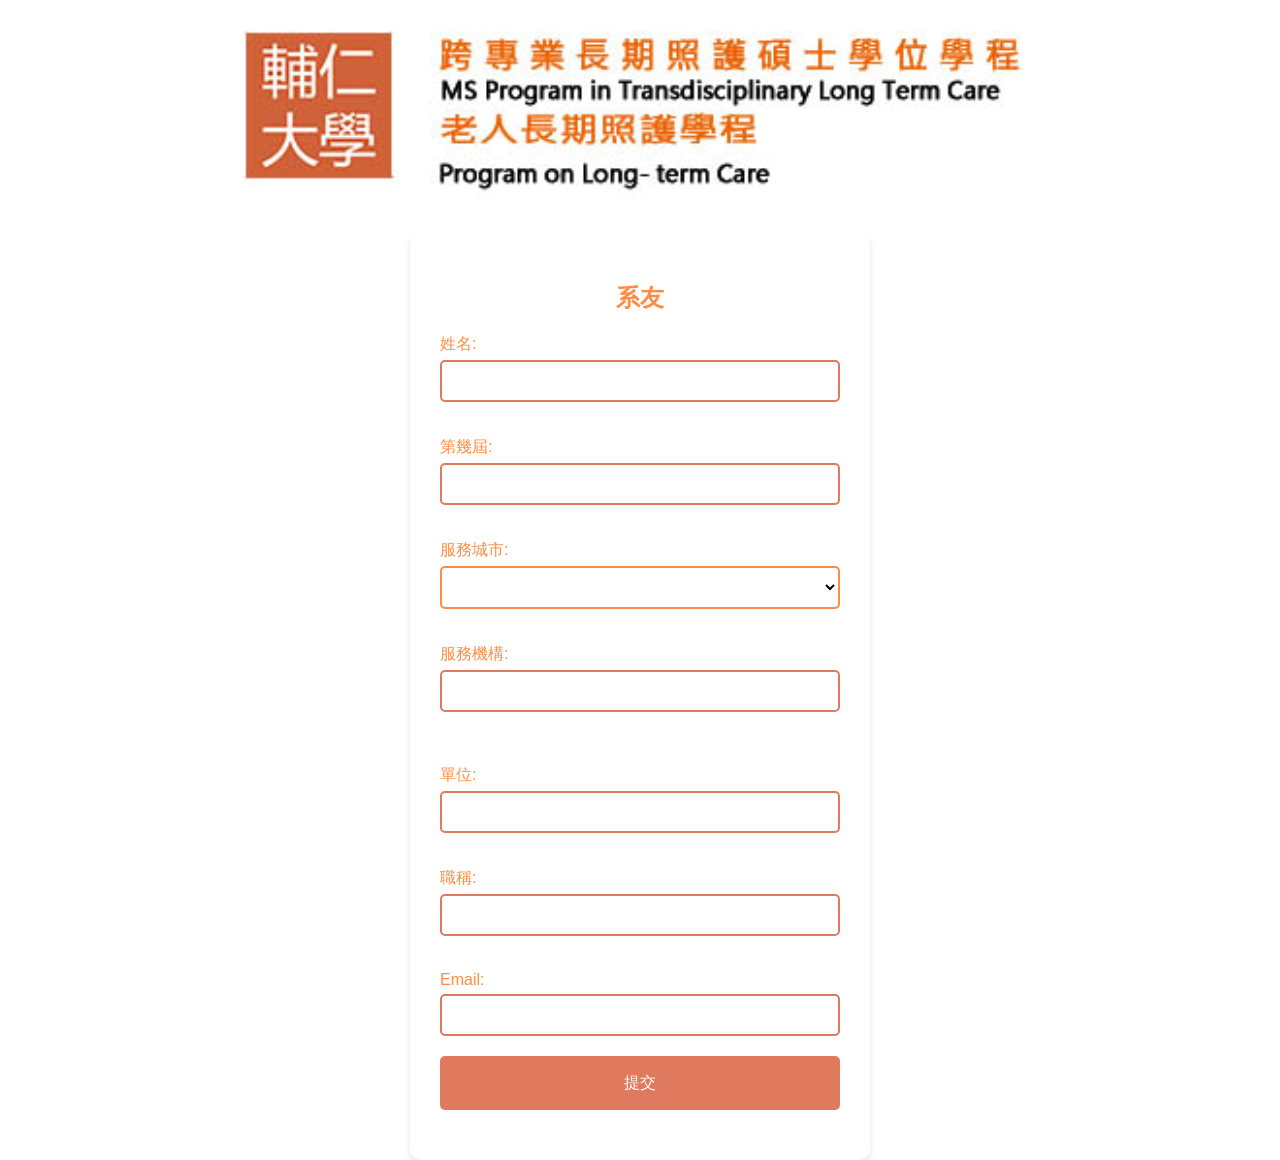
<file: index.html>
<!DOCTYPE html>
<html lang="en">
<head>
    <meta charset="UTF-8">
    <meta name="viewport" content="width=device-width, initial-scale=1.0">
	<link rel="stylesheet" type="text/css" href="main.css">
	<script type="module" src="main.js"></script>
    <title>輔大長照</title>
</head>
<body>

<img src="FJU_TLTC.png"/>
<div id="form-container">
	<form action="/submit" method="post">
		<h2>系友</h2>

		<label for="name">姓名:</label>
		<input type="text" id="name" name="name" required>
	
		<br>
		<label for="term">第幾屆:</label>
		<input type="number" id="term" name="term" required>
	
		<br>
		<label for="city">服務城市:</label>
		<select id="city" name="city" required></select>

		<br>
		<label for="organization">服務機構:</label>
		<input type="text" id="organization" name="organization" required>
		<div id="autocomplete-list"></div>
		
		<br>
		<label for="unit">單位:</label>
		<input type="text" id="unit" name="unit" required>
	
		<br>
		<label for="title">職稱:</label>
		<input type="text" id="title" name="title" required>
	
		<br>
		<label for="email">Email:</label>
		<input type="email" id="email" name="email" required>
	
		<br>
		<input type="submit" class="button_submit" id="btn_submit" value="提交">
	</form>
</div>
</body>
</html>
</file>
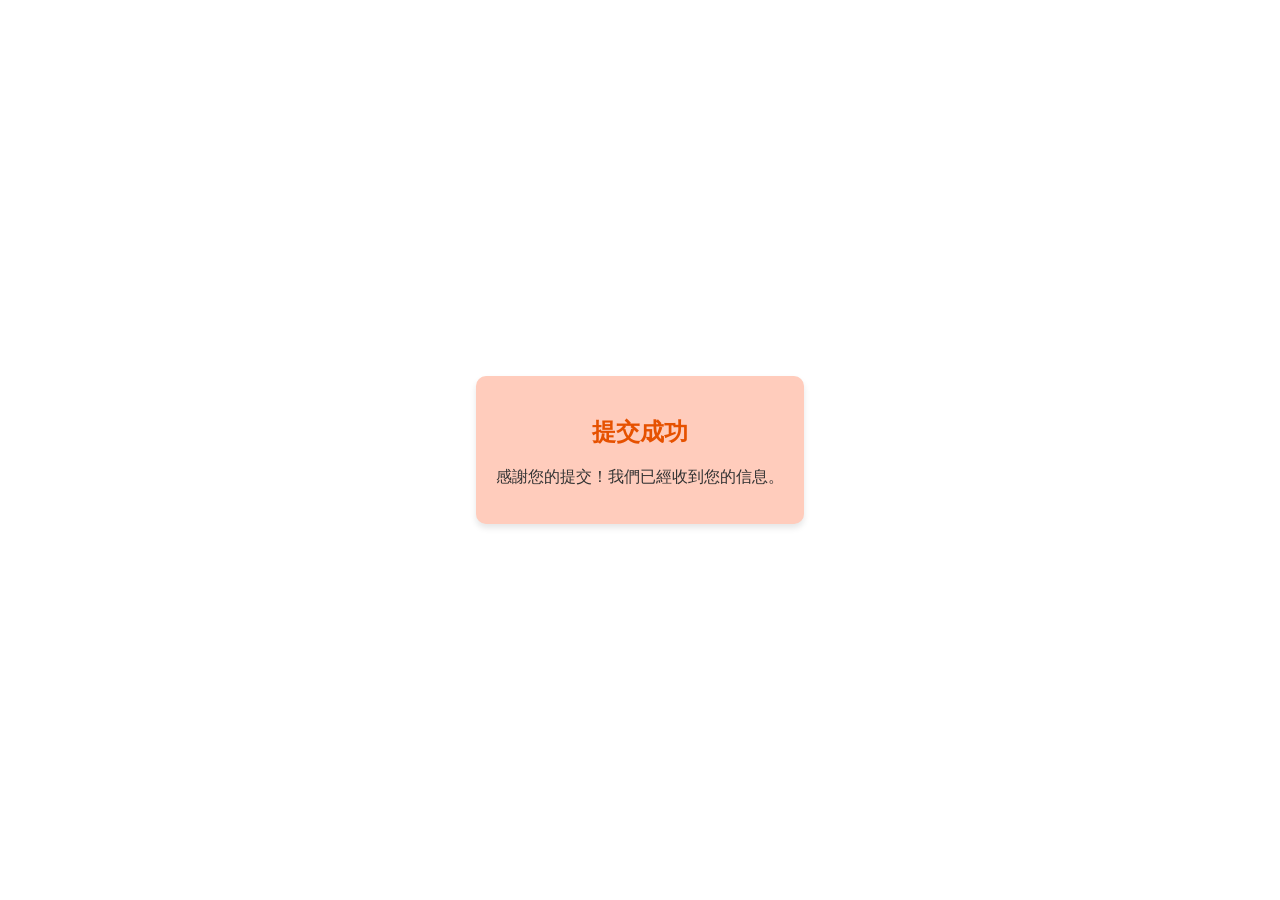
<file: done.html>
<!DOCTYPE html>
<html lang="en">
<head>
    <meta charset="UTF-8">
    <meta name="viewport" content="width=device-width, initial-scale=1.0">
    <title>提交完成</title>
    <style>
        body {
            font-family: 'Segoe UI', Tahoma, Geneva, Verdana, sans-serif;
            background-color: #fff;
            color: #333;
            margin: 0;
            display: flex;
            flex-direction: column;
            align-items: center;
            justify-content: center;
            min-height: 100vh;
        }

        #confirmation-message {
            max-width: 400px;
            text-align: center;
            padding: 20px;
            border-radius: 10px;
            box-shadow: 0 4px 6px rgba(0, 0, 0, 0.1);
            background-color: #ffccbc; /* 修改背景颜色为淡橙色 */
        }

        h2 {
            color: #e65100; /* 修改标题颜色为橙色 */
        }
    </style>
</head>
<body>

<div id="confirmation-message">
    <h2>提交成功</h2>
    <p>感謝您的提交！我們已經收到您的信息。</p>
</div>

</body>
</html>
</file>
<file: main.css>
body {
	font-family: 'Segoe UI', Tahoma, Geneva, Verdana, sans-serif;
	background-color: #fff;
	color: #ff8c42;
	margin: 0;
	display: flex;
	flex-direction: column;
	align-items: center;
	justify-content: center;
	min-height: 100vh;
}

#content-container {
	display: flex;
	flex-direction: column;
	align-items: center;
}

img {
	max-width: 100%;
	height: auto;
	border-radius: 10px;
	margin-bottom: 20px;
}

#form-container {
	font-family: '標楷體', 'Segoe UI', Tahoma, Geneva, Verdana, sans-serif;
	background-color: #fff;
	padding: 30px;
	border-radius: 10px;
	box-shadow: 0 4px 6px rgba(0, 0, 0, 0.1);
	text-align: center;
	max-width: 400px;
	width: 100%;
}

h2 {
	color: #ff8c42;
	font-family: 'Indie Flower', cursive;
}

label {
	display: block;
	margin: 15px 0 5px;
	font-size: 16px;
	text-align: left; /* 左对齐 */
}

input, select {
	width: 100%;
	height: 100%;
	padding: 10px;
	margin-bottom: 20px;
	box-sizing: border-box;
	border: 2px solid #ff8c42;
	background-color: transparent;
	color: #000; /* 将文本颜色改为黑色 */
	font-size: 16px;
	border-radius: 5px;
	outline: none;
	line-height: 30px; /* 垂直居中 */
	text-align: center; /* 文本居中 */
}

input, select:focus {
	border: 2px solid #e07a5f;
}

.button_submit {
	background-color: #e07a5f;
	color: #fff;
	padding: 12px 20px;
	border: none;
	border-radius: 5px;
	cursor: pointer;
	font-size: 16px;
	transition: background-color 0.3s ease;
}

.button_submit:hover {
	background-color: #d64541;
}
</file>
